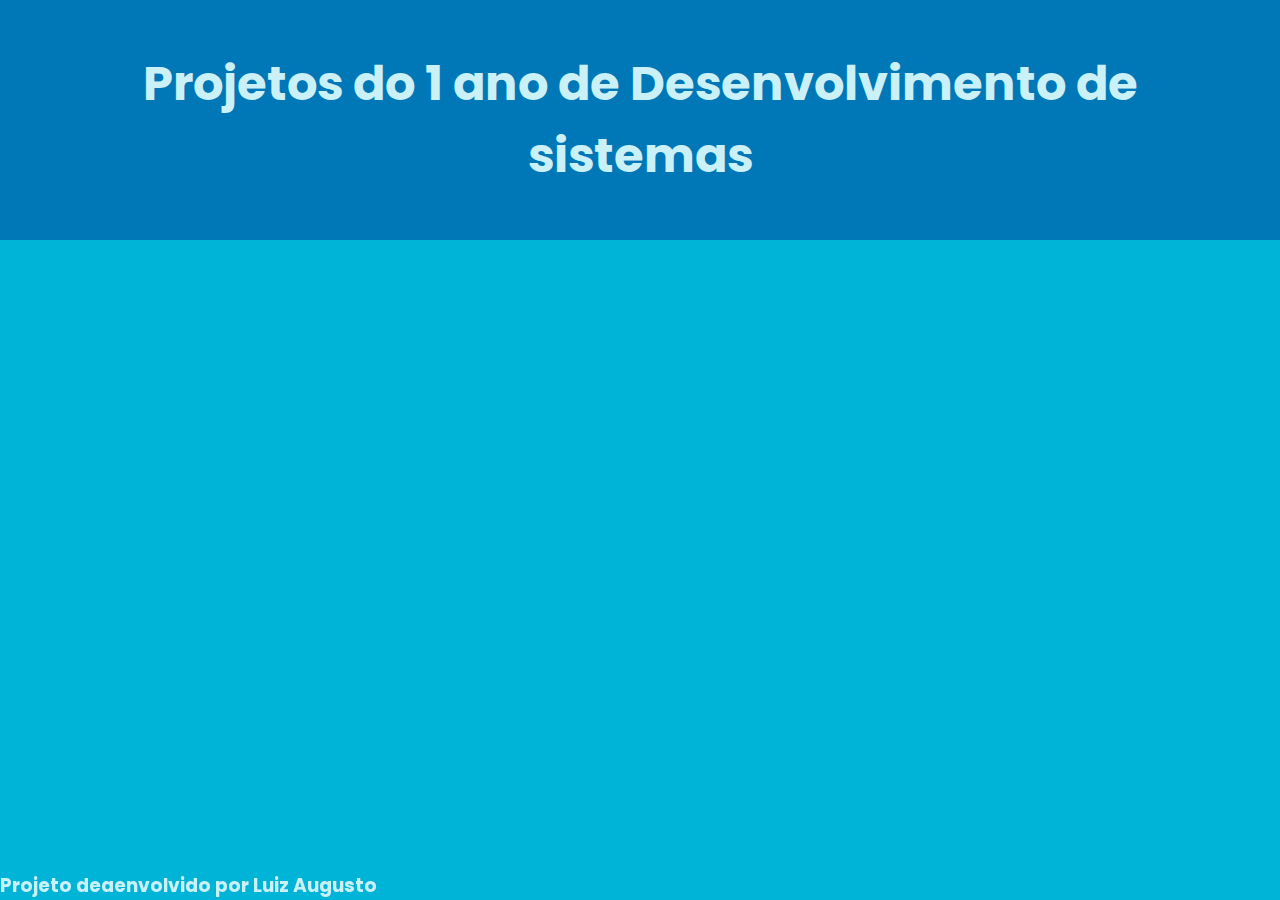
<file: index.html>
<!DOCTYPE html>
<html lang="en">

<head>
    <meta charset="UTF-8">
    <meta http-equiv="X-UA-Compatible" content="IE=edge">
    <meta name="viewport" content="width=device-width, initial-scale=1.0">
    <title>Document</title>
    <link rel="stylesheet" href="style.css">
</head>

<body>
    <header>
        <h1> Projetos do 1 ano de Desenvolvimento de sistemas</h1>
    </header>
    <main>

    </main>
    <footer>
        <h3> Projeto deaenvolvido por <a
             href=https://github.com/l-berlanda
            >Luiz Augusto </a></h3>
    </footer>
</body>

</html>
</file>
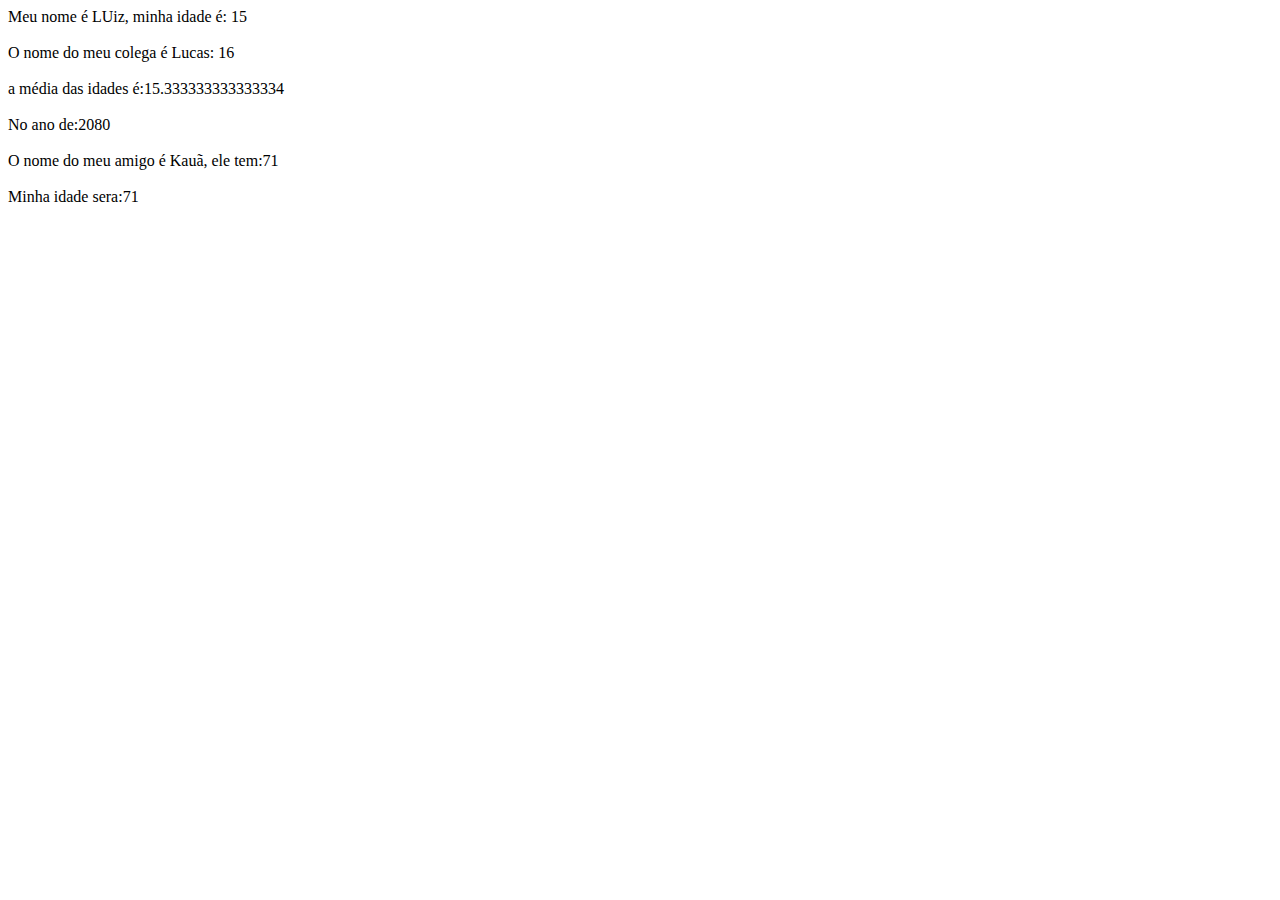
<file: programa.html>
<!DOCTYPE html>

<html lang="pt-br">
<head>
    <meta charset="utf-8" />
    <title>Programador I</title>
</head>
<body>
    <script>


function pulaLinha(){
    document.write('<br><br>')
}

function mostra(texto){
    document.write(texto)
    pulaLinha()
}



 let ano = 2024
 let minhaIdade = ano - 2009
 let idadeIsaque = ano - 2008
 let idadeJoão = ano - 2009

        mostra('Meu nome é LUiz, minha idade é: ' + (2024 - 2009))
        mostra('O nome do meu colega é Lucas: ' +(2024 - 2008))

let media =(15 + 15 + 16)/3
mostra('a média das idades é:'+(media))
ano = 2080

mostra('No ano de:'+(ano))
mostra('O nome do meu amigo é Kauã, ele tem:' +(ano - 2009))
mostra('Minha idade sera:'+(ano - 2009))

    </script>
</body>
</html>
</file>
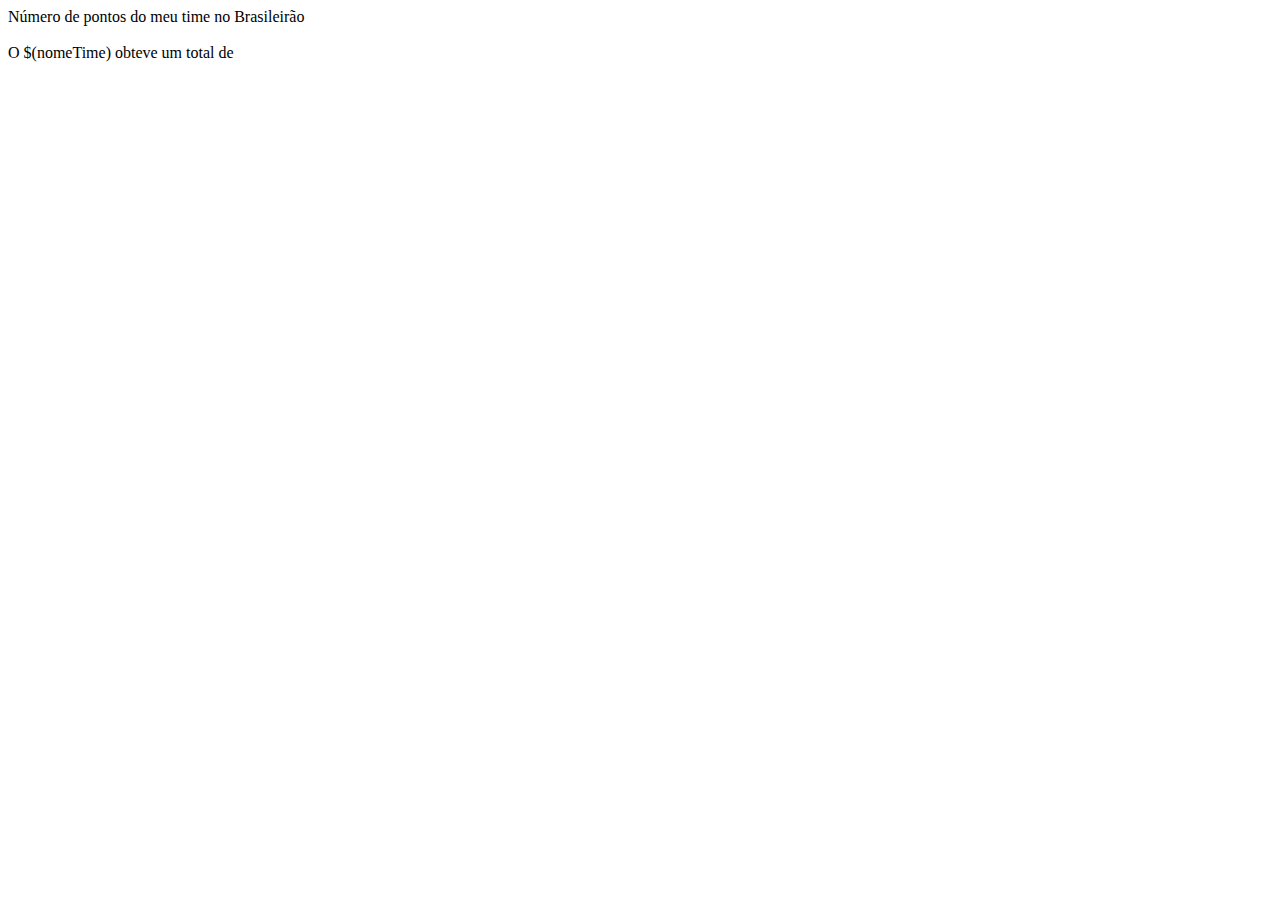
<file: programa3.html>
<!DOCTYPE html>
<html lang="pt-br">
<head>
    <meta charset="UTF-8">
    <meta http-equiv="X-UA-Compatible" content="IE=edge">
    <meta name="viewport" content="width=device-width, initial-scale=1.0">
    <title>Pontuação de time</title>
</head>
<body>
    <script>
        function pulaLinha(){
            document.write('<br><br>')
        }

        function mostra(texto){
            document.write(texto)
            pulaLinha()
        }

        mostra ('Número de pontos do meu time no Brasileirão')

        let nomeTime = prompt('Qual o nome do seu time?')
        let vitorias = prompt('Quantas vitórias o seu time obteve durante o campeonato?')
        let empates = prompt('Quantos empates o seu time teve?')
        let perdas = prompt('Quantas derrotas o seu time teve? ')

        let pontuacao = parseInt(vitorias * 3) + parseInt(empates)

        mostra('O $(nomeTime) obteve um total de ')

        if(pontuacao > 80){
            mostra('Parabens, seu time passou para a série A do Brasileirão')
        }
        else if(pontuacao < 20){
            mostra('Infelizmente seu time foi rebaixado')
        }

    </script>
</body>
</html>
</file>
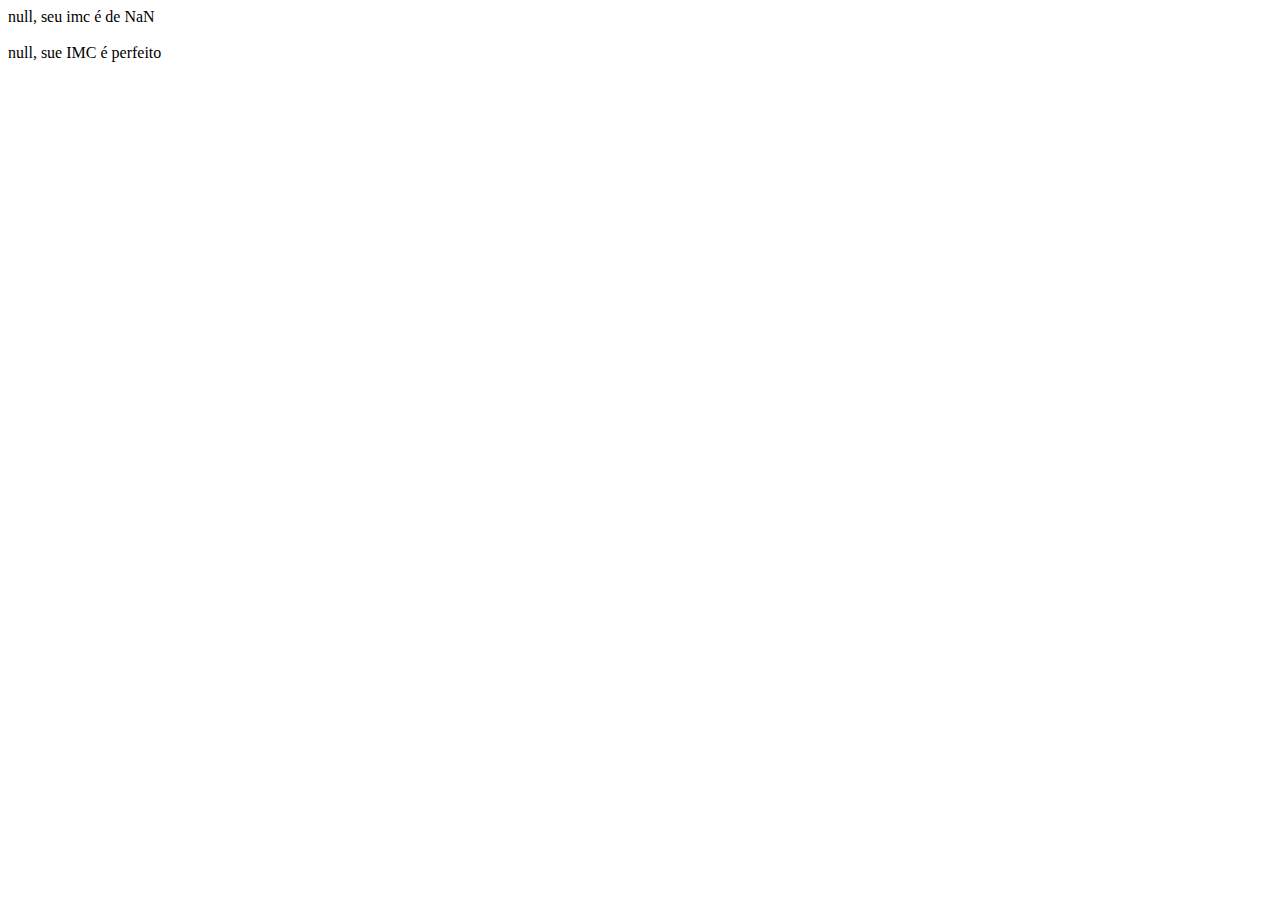
<file: programall.html>
<!DOCTYPE html>
<html lang="pt-br">
<head>
    <meta charset="UTF-8">
    <meta http-equiv="X-UA-Compatible" content="IE=edge">
    <meta name="viewport" content="width=device-width, initial-scale=1.0">
    <title>Document</title>
</head>
<body>
    <script>
function pulaLinha(){
    document.write('<br><br>')
}

function mostra(texto){
    document.write(texto)
    pulaLinha()
}


function calcularIMC(peso,altura){
  return imc = peso/(altura*altura)

}

let nome = prompt('Qual o seu nome?')
let alturaInformado = prompt(`${nome}, qual sua altura?`)
let pesoInformado = prompt(`${nome}, qual o seu peso?`)

let imcCalculado = calcularIMC(pesoInformado, alturaInformado)

mostra(`${nome}, seu imc é de ${imcCalculado}`)

if(imcCalculado > 25){
    mostra(`${nome}, o seu IMC é forte de mais e um lixo `)
} else if(imcCalculado < 18){
    mostra(`${nome}, o seu IMC é uma merda você é fraco`)
}else{
    mostra(`${nome}, sue IMC é perfeito`)
}


    </script>
    
</body>
</html>
</file>
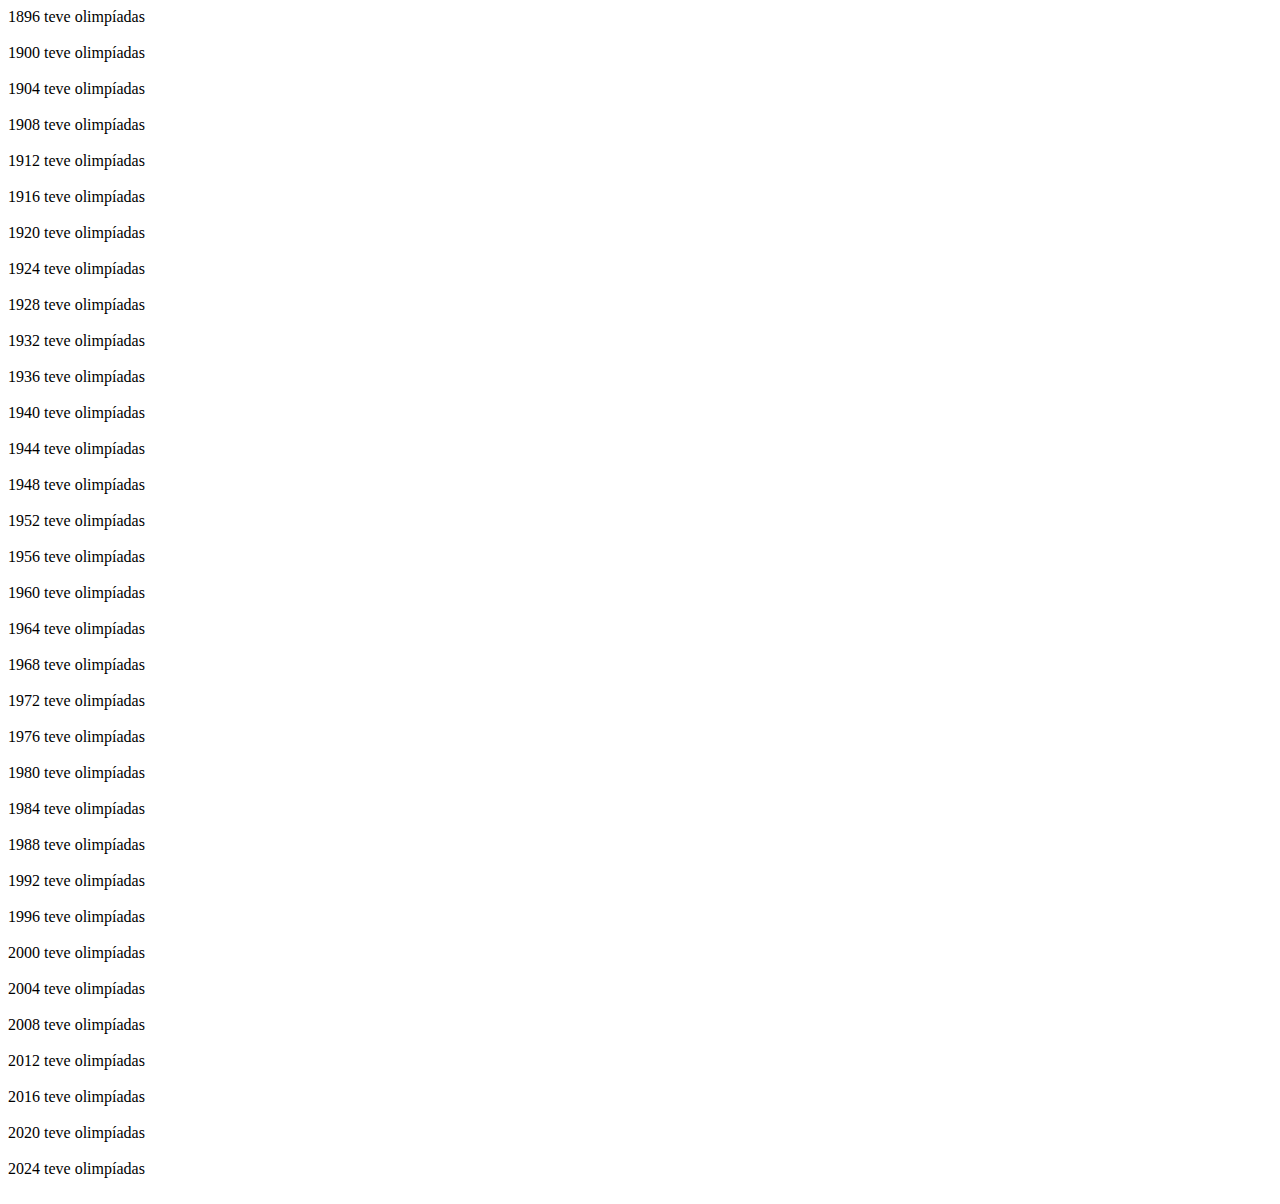
<file: programaV.html>
<!DOCTYPE html>
<html lang="pt-br">
<head>
    <meta charset="UTF-8">
    <meta http-equiv="X-UA-Compatible" content="IE=edge">
    <meta name="viewport" content="width=device-width, initial-scale=1.0">
    <title> Anos das olimpíadas </title>
</head>
<body>
    <script>
        function pulaLinha(){
            document.write('<br><br>')
        }

        function mostra(texto){
            document.write(texto)
            pulaLinha()
        }

        let anoInicial = 1896

        while(anoInicial <= 2024){
            mostra(`${anoInicial} teve olimpíadas`)
            anoInicial = anoInicial + 4
        }

    </script>
</body>
</html>
</file>
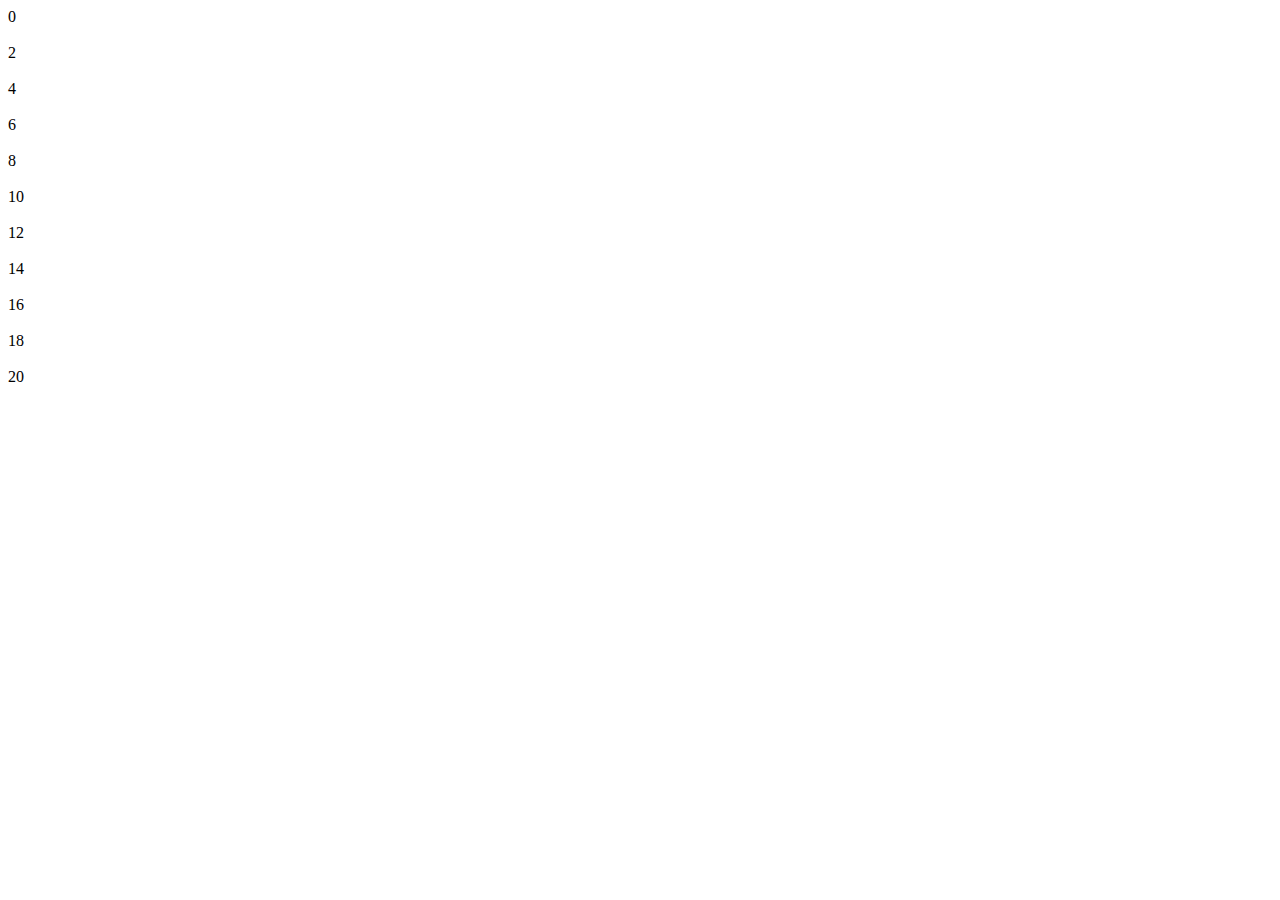
<file: programaVI.html>
<!DOCTYPE html>
<html lang="pt-br">
<head>
    <meta charset="UTF-8">
    <meta http-equiv="X-UA-Compatible" content="IE=edge">
    <meta name="viewport" content="width=device-width, initial-scale=1.0">
    <title>tabuada </title>
</head>
<body>
    <script>
        function pulaLinha(){
            document.write('<br><br>')
        }

        function mostra(texto){
            document.write(texto)
            pulaLinha()
        }

        let numeroInicial = 0

        while(numeroInicial <= 20){
            mostra(`${numeroInicial} `)
            numeroInicial = numeroInicial + 2
        }

    </script>
</body>
</html>
</file>
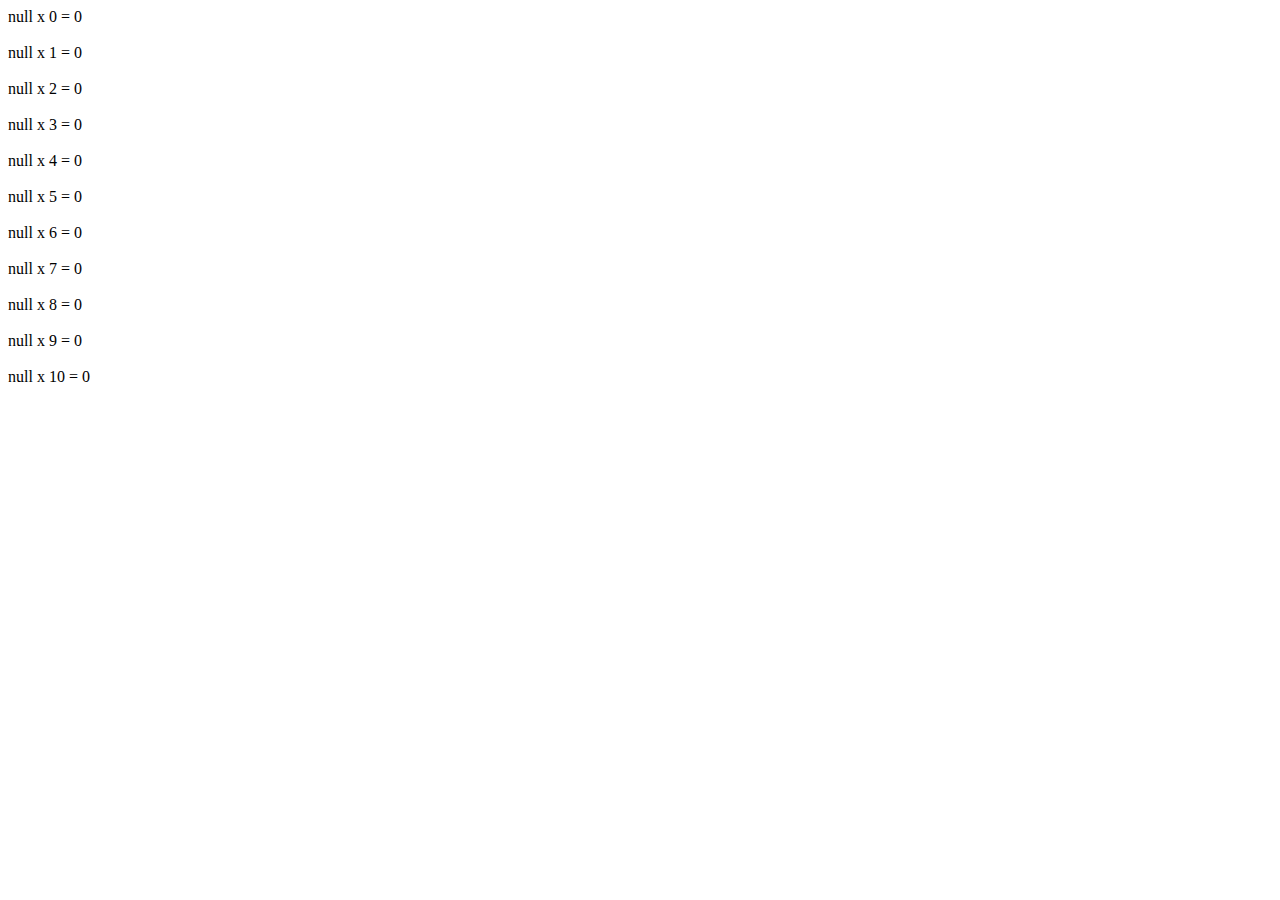
<file: programaVII.html>
<!DOCTYPE html>
<html lang="en">
<head>
    <meta charset="UTF-8">
    <meta http-equiv="X-UA-Compatible" content="IE=edge">
    <meta name="viewport" content="width=device-width, initial-scale=1.0">
    <title>Tabuada II</title>
</head>
<body>
    <script>
        function pulaLinha(){
            document.write('<br><br>')
        }

        function mostra(texto){
            document.write(texto)
            pulaLinha()
        }

        let tabuada =  prompt(' Qual a tabuada você deseja?')

        for(let i = 0; i <= 10; i++){
            mostra(`${tabuada} x ${i} =  ${i * tabuada}`)
        }
    </script>
</body>
</html>
</file>
<file: style.css>
@import url('https://fonts.googleapis.com/css2?family=Poppins:ital,wght@0,100;0,200;0,300;0,400;0,500;0,600;0,700;0,800;0,900;1,100;1,200;1,300;1,400;1,500;1,600;1,700;1,800;1,900&family=Rubik+Wet+Paint&display=swap');

* {
    margin: 0;
    padding: 0;
}

:root {
    --fonte-titulo: "Rubik Wet Paint", system-ui;
    --fonte-texto: "Poppins", sans-serif;
    --azul-escuro: #03045eff;
    --azul: #0077b6ff;
    --azul-claro: #00b4d8ff;
    --ciano: #90e0efff;
    --branco: #caf0f8ff;

}

body {
    background-color: var(--azul-claro);
    font-family: var(--fonte-texto);
    color: var(--branco);
}

header {
    background-color: var(--azul);
    padding: 2em;
    color: var(--branco);
    text-align: center;
    font-size: 1.5em;
}

footer {
    position: fixed;
    bottom: 0;
    width: 100%;

}

footer a{
    text-decoration: none;
    color: var(--branco);
}
</file>
